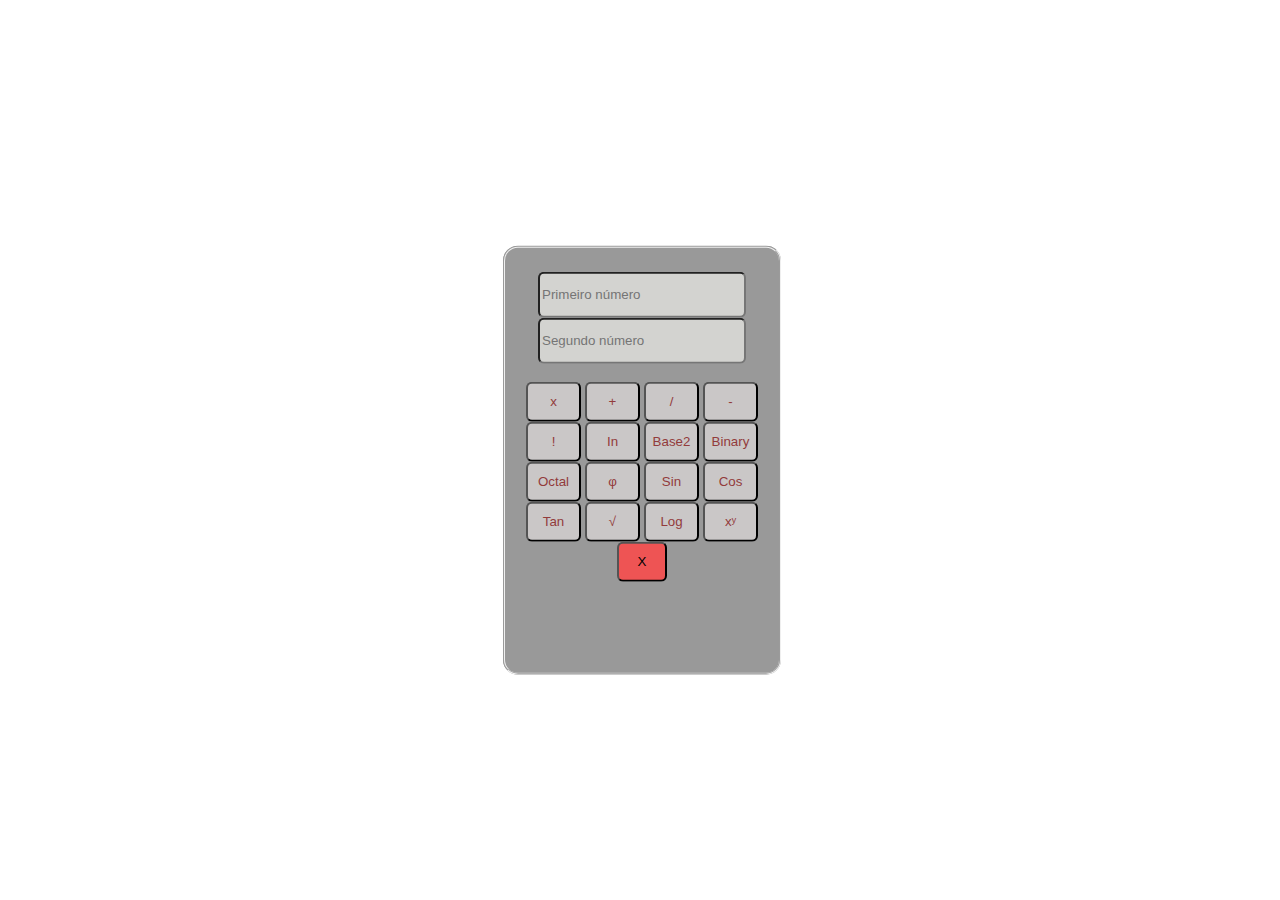
<file: JS/começoJs-20220831T183933Z-001/começoJs/index.html>
<!DOCTYPE html>
<html>
<head>
    <meta charset="UTF-8">
    <meta http-equiv="X-UA-Compatible" content="IE=edge">
    <meta name="viewport" content="width=device-width, initial-scale=1.0">
    <link rel="stylesheet" type="text/css" href="estilo.css">
    <script src="programa1.js"></script>  <!--linka o js-->
    <title>Calculadora</title>
</head>
<body>
<form>
   <fieldset>
    <br>
   <label for="num1"></label>
   <input class="colorir" type="number" id="num1" name="num1"  placeholder="Primeiro número" size="10"><br>
   <label for="num2"></label>
   <input class="colorir" type="number" id="num2" name="num2" placeholder="Segundo número" size="10"><br><br>
   <input class="but" type="button" value="x" onclick="imprimeParagrafo(num1.value, num2.value, 1);">
   <input class="but" type="button" value="+" onclick="imprimeParagrafo(num1.value, num2.value, 2);">
   <input class="but" type="button" value="/" onclick="imprimeParagrafo(num1.value, num2.value, 3);">
   <input class="but" type="button" value="-" onclick="imprimeParagrafo(num1.value, num2.value, 4);">
   <input class="but" type="button" value="!" onclick="imprimeParagrafo(num1.value, num2.value, 5);"> <!--num2 com 0 pq n vai interferir-->
   <input class="but" type="button" value="In" onclick="imprimeParagrafo(num1.value, num2.value, 6);">
   <input class="but" type="button" value="Base2" onclick="imprimeParagrafo(num1.value, num2.value, 7);">
   <input class="but" type="button" value="Binary" onclick="imprimeParagrafo(num1.value, num2.value, 8);">
   <input class="but" type="button" value="Octal" onclick="imprimeParagrafo(num1.value, num2.value, 9);">
   <input class="but" type="button" value="φ" onclick="imprimeParagrafo(num1.value, num2.value, 10);">
   <input class="but" type="button" value="Sin" onclick="imprimeParagrafo(num1.value, num2.value, 11);">
   <input class="but" type="button" value="Cos" onclick="imprimeParagrafo(num1.value, num2.value, 12);">
   <input class="but" type="button" value="Tan" onclick="imprimeParagrafo(num1.value, num2.value, 13);">
   <input class="but" type="button" value="√" onclick="imprimeParagrafo(num1.value, num2.value, 14);">
   <input class="but" type="button" value="Log" onclick="imprimeParagrafo(num1.value, num2.value, 15);">
   <input class="but" type="button" value="xʸ" onclick="imprimeParagrafo(num1.value, num2.value, 16);">
   <input class="apagar" class="but" type="button" value="X" onclick="apagar();">
   <label id="mensagem"></label>
   <p id="demo"><br></p><br>
</fieldset>
</form>
</body>
</html>
</file>
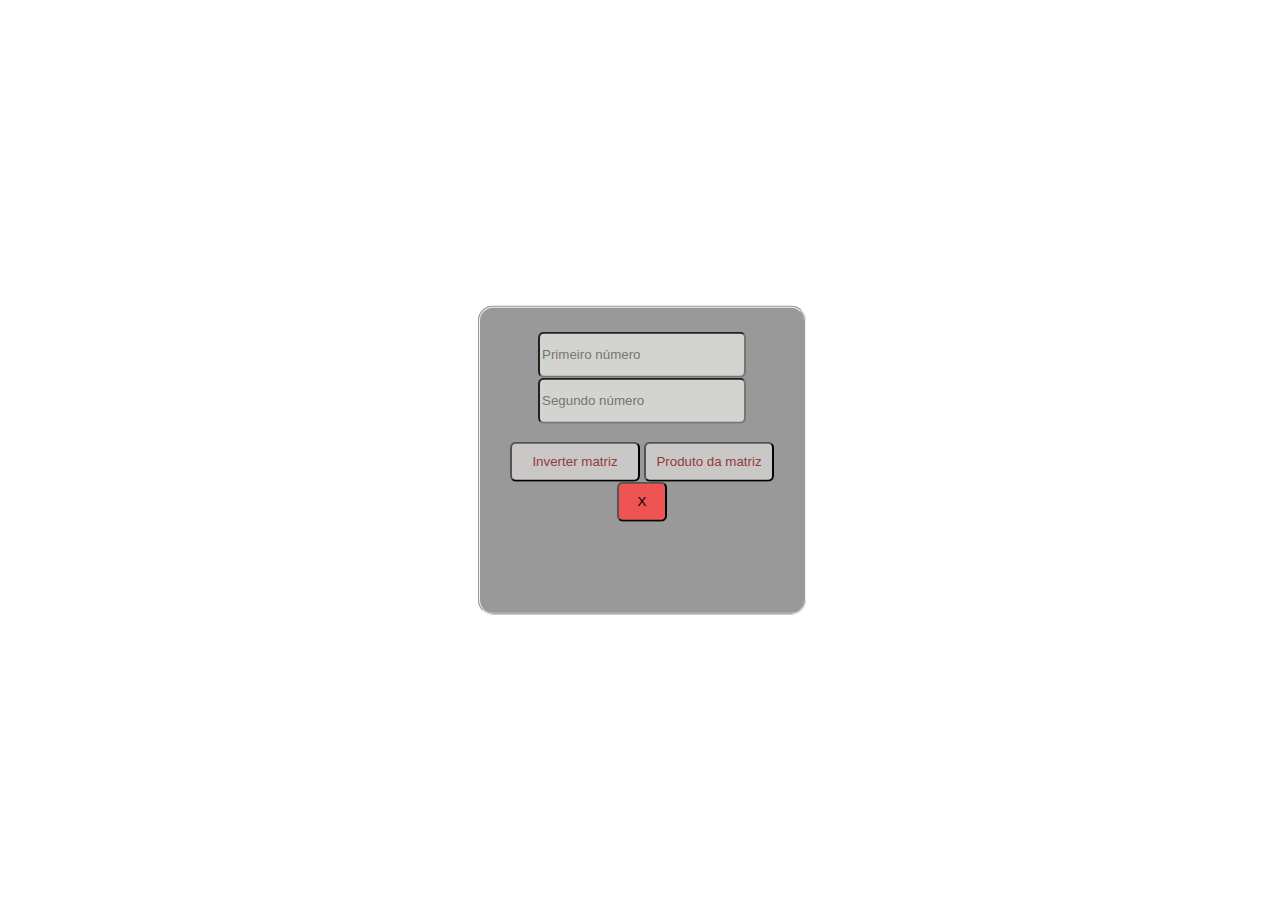
<file: JS/Matriz-20220831T183944Z-001/Matriz/index.html>
<!DOCTYPE html>
<html lang="en">

<head>
    <meta charset="UTF-8">
    <meta http-equiv="X-UA-Compatible" content="IE=edge">
    <meta name="viewport" content="width=device-width, initial-scale=1.0">
    <script src="program.js"></script>
    <!--linka o js-->
    <link rel="stylesheet" type="text/css" href="style.css">
    <title>Matriz</title>
</head>

<body>
    <form>
        <fieldset>
            <br>
            <label for="num1"></label>
            <input class="colorir" type="number" id="num1" name="num1" placeholder="Primeiro número" size="10"><br>
            <label for="num2"></label>
            <input class="colorir" type="number" id="num2" name="num2" placeholder="Segundo número" size="10"><br><br>
            <!--Matriz-->
            <input class="but" type="button" value="Inverter matriz"
                onclick="imprimeParagrafo(num1.value, num2.value, 1);">
            <input class="but" type="button" value="Produto da matriz"
                onclick="imprimeParagrafo(num1.value, num2.value, 2);">
            <input class="apagar" class="but" type="button" value="X" onclick="apagar();">
            <p id="demo"><br></p><br>
        </fieldset>
    </form>
</body>

</html>
</file>
<file: JS/começoJs-20220831T183933Z-001/começoJs/estilo.css>
body{
    background-image: url(https://images.pexels.com/photos/189349/pexels-photo-189349.jpeg?auto=compress&cs=tinysrgb&dpr=2&h=650&w=940);
    background-repeat: no-repeat;
    background-size: cover;                 
    background-position: center;       
    background-attachment: fixed;
}


label{
    color: rgb(255, 0, 0);
}

p{
    font-size: 20px;
    color: rgb(255, 255, 255);
}

form{
    text-align: center;
}

ul, li{
    text-align: left;
}

.colorir{
    background-color: rgb(211, 211, 208);
}

.colorir:hover{
    background-color: white;
}

fieldset{
    background-color: rgba(0,0,0,0.4);
    width: 250px;
    position: absolute;
    top: 460px;
    border-radius: 15px;
    left: 50%;
    margin-right: -50%;
    transform: translate(-50%, -50%);
}

.but{
    background-color:rgb(202, 199, 199);
    color: rgb(146, 59, 59);
    cursor: pointer;
    width: 55px;
}

input{
    border-radius: 6px;
    width: 200px;
    height: 40px;
}

.apagar{
    cursor: pointer;
    width: 50px;
    background-color:rgb(238, 84, 84);
}

.apagar:hover{
    background-color:rgb(255, 0, 0);
}

.but:hover{
    background-color: rgb(255, 255, 255);
}
</file>
<file: JS/Matriz-20220831T183944Z-001/Matriz/style.css>
body{
    background-image: url(https://images.pexels.com/photos/189349/pexels-photo-189349.jpeg?auto=compress&cs=tinysrgb&dpr=2&h=650&w=940);
    background-repeat: no-repeat;
    background-size: cover;                 
    background-position: center;       
    background-attachment: fixed;
}


label{
    color: rgb(255, 0, 0);
}

p{
    font-size: 20px;
    color: rgb(255, 255, 255);
}

form{
    text-align: center;
}

ul, li{
    text-align: left;
}

.colorir{
    background-color: rgb(211, 211, 208);
}

.colorir:hover{
    background-color: white;
}

fieldset{
    background-color: rgba(0,0,0,0.4);
    width: 300px;
    position: absolute;
    top: 460px;
    border-radius: 15px;
    left: 50%;
    margin-right: -50%;
    transform: translate(-50%, -50%);
}

.but{
    background-color:rgb(202, 199, 199);
    color: rgb(146, 59, 59);
    cursor: pointer;
    width: 130px;
}

input{
    border-radius: 6px;
    width: 200px;
    height: 40px;
}

.apagar{
    cursor: pointer;
    width: 50px;
    background-color:rgb(238, 84, 84);
}

.apagar:hover{
    background-color:rgb(255, 0, 0);
}

.but:hover{
    background-color: rgb(255, 255, 255);
}
</file>
